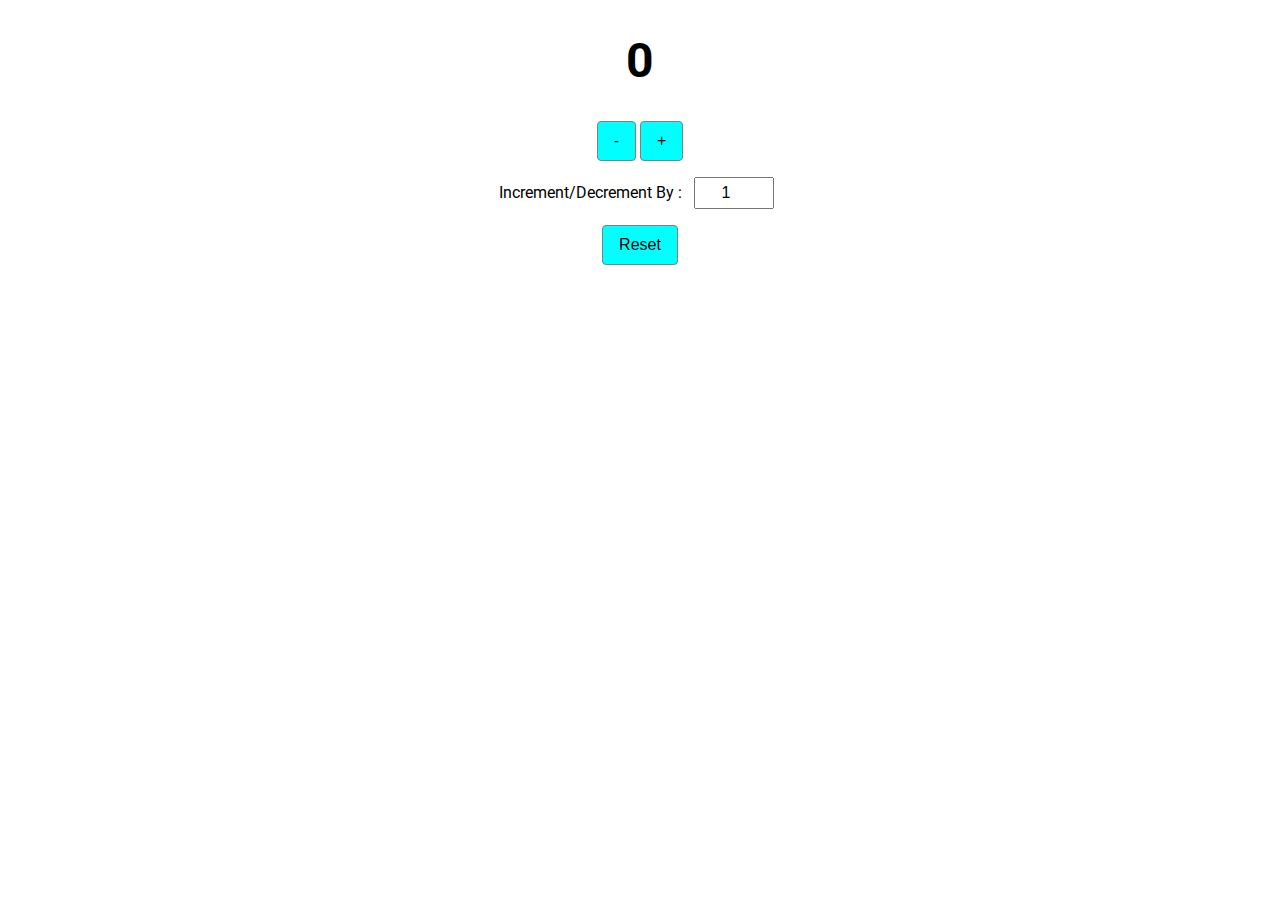
<file: Counter App Clone/index.html>
<!DOCTYPE html>
<html lang="en">
<head>
    <meta charset="UTF-8">
    <meta name="viewport" content="width=device-width, initial-scale=1.0">
    <title>Counter</title>
    <link rel="preconnect" href="https://fonts.googleapis.com">
<link rel="preconnect" href="https://fonts.gstatic.com" crossorigin>
<link href="https://fonts.googleapis.com/css2?family=Roboto:wght@100;400;500;700&display=swap" rel="stylesheet">
    <link rel="stylesheet" href="style.css">
</head>
<body>
    <h1 class="count">0</h1>
    <button class="btn-1">-</button>
    <button class="btn-2">+</button>
    <div class="dropdown">Increment/Decrement By : <input class="changeby" type="number" value="1"></div>
    <button class="reset">Reset</button>
    <script src="script.js"></script>
</body>
</html>
</file>
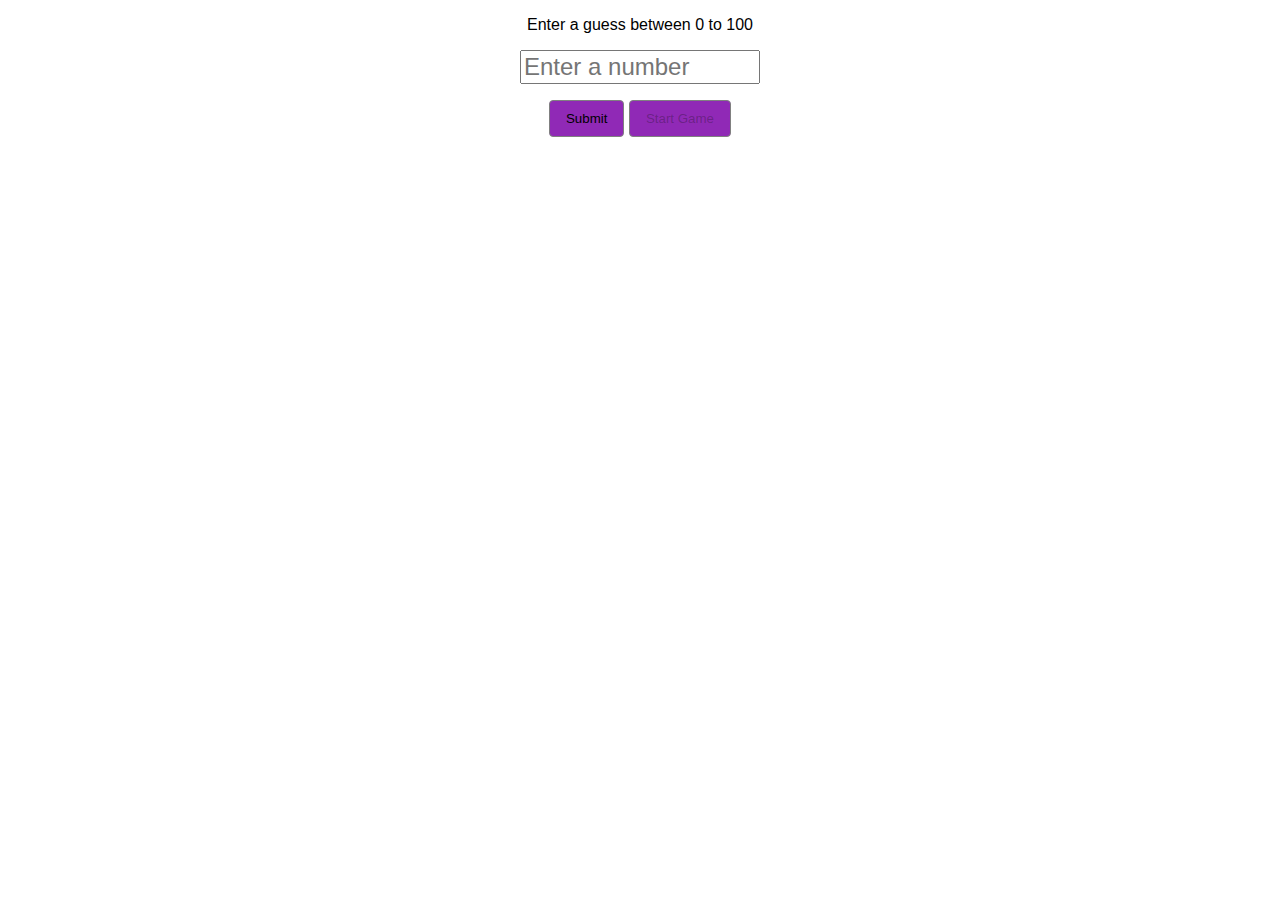
<file: Guess the Number/index.html>
<!DOCTYPE html>
<html lang="en">
<head>
    <meta charset="UTF-8">
    <meta name="viewport" content="width=device-width, initial-scale=1.0">
    <title>Guess The Number</title>
    <link rel="stylesheet" href="style.css">
</head>
<body>
    <p class="heading">Enter a guess between 0 to 100 </p>
    <form>
        <input class="user-input" type="number" placeholder="Enter a number" max="100" required>
        <div class="buttons">
            <button class="btn-1">Submit</button>
            <button type="button" class="btn-2" disabled>Start Game</button>
        </div>
    </form>
    <p class="result"></p>
    <p class="all-guesses"></p>
    <script src="script.js"></script>
</body>
</html>
</file>
<file: Counter App Clone/style.css>
* {
    box-sizing: border-box;
}

body {
    text-align: center;
    font-family: "Roboto", sans-serif;
}

.count {
    font-size: 3rem;
}

button {
    background-color: cyan;
    padding: 10px 16px;
    border: 1px solid grey;
    border-radius: 4px;
    cursor: pointer;
    font-size: 1rem;
}

input {
    width: 5rem;
    height: 2rem;
    font-size: 1rem;
    margin: 16px 8px;
    text-align: center;
}
</file>
<file: Guess the Number/style.css>
* {
    box-sizing: border-box;
}

body {
    text-align: center;
    font-family: "Roboto", sans-serif;
}

button {
    background-color: rgb(144, 41, 182);
    padding: 10px 16px;
    border: 1px solid grey;
    border-radius: 4px;
    cursor: pointer;
}

input {
    margin-bottom: 1rem;
    font-size: 1.5rem;
    width: 15rem;
}

button:disabled{
    cursor: not-allowed;
}
</file>
